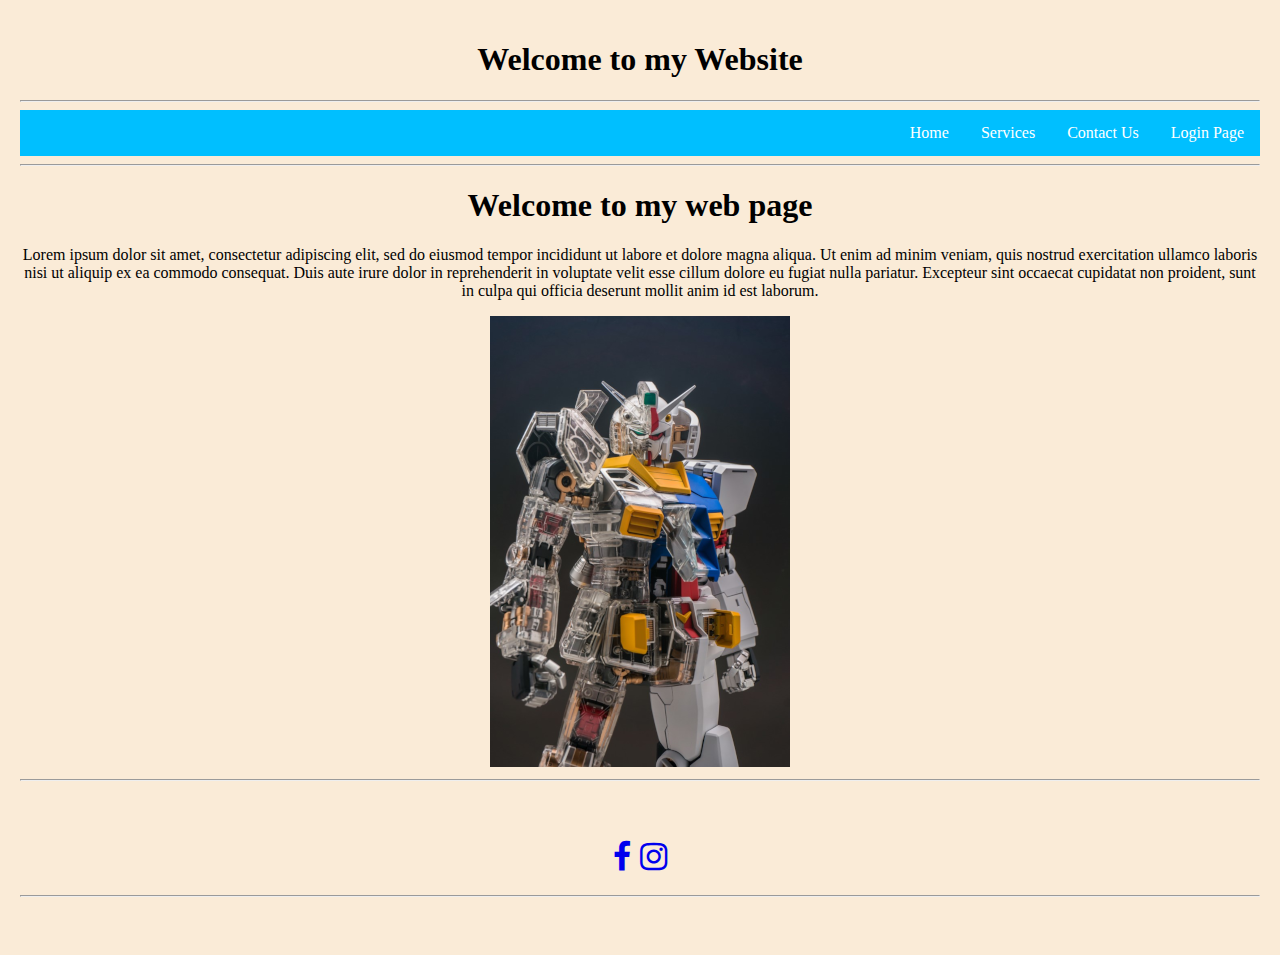
<file: index.html>
<!DOCTYPE html>
<html>

<head>
    <meta charset="UTF-8">
    <title>My fist Webstie</title>
    <link href="https://cdnjs.cloudflare.com/ajax/libs/font-awesome/4.7.0/css/font-awesome.min.css" rel="stylesheet" />
    <link rel="stylesheet" type="text/css" href="css/main.css">
    <script type="text/javascript" src="https://code.jquery.com/jquery-3.7.1.js"></script>
    
</head>
<header>
    <h1>Welcome to my Website</h1>
    <hr>
    <nav>
        <ul class="navigation">
            <li> <a href=" ">Home</a></li>
            <li> <a href="content.html">Services</a></li>
            <li> <a href="ContactUs.html">Contact Us</a></li>
            <li> <a href="login-page.html">Login Page</a></li>
        </ul>
    </nav>
    <hr>
</header>

<body>
    <h1>Welcome to my web page</h1>
    <p>Lorem ipsum dolor sit amet, consectetur adipiscing elit, sed do eiusmod tempor incididunt ut labore et dolore magna aliqua. Ut enim ad minim veniam, quis nostrud exercitation ullamco laboris nisi ut aliquip ex ea commodo consequat. Duis aute irure dolor in reprehenderit in voluptate velit esse cillum dolore eu fugiat nulla pariatur. Excepteur sint occaecat cupidatat non proident, sunt in culpa qui officia deserunt mollit anim id est laborum.</p>

    <div>
        <img src="images/Gundam%20Model%203-6.png" id="gdimg" />
    </div>
    <footer>
        <hr>
        <div class="footer">
            <div class="row">
                <a href="https://www.facebook.com/jason.chiang.902819"><i class="fa fa-facebook"></i></a>
                <a href="https://www.instagram.com/jasonch001/"><i class="fa fa-instagram"></i></a>
            </div>
        <hr>
        </div>
        
    </footer>
    <script type="text/javascript">
        $(function() {
            $('#gdimg').hover(function() {
                $(this).attr('src', '/images/RGModelKit.png');
            }, function() {
                $(this).attr('src', '/images/MGmodelkit.jpg');
            });
        })        
    </script>
</body>

</html>
</file>
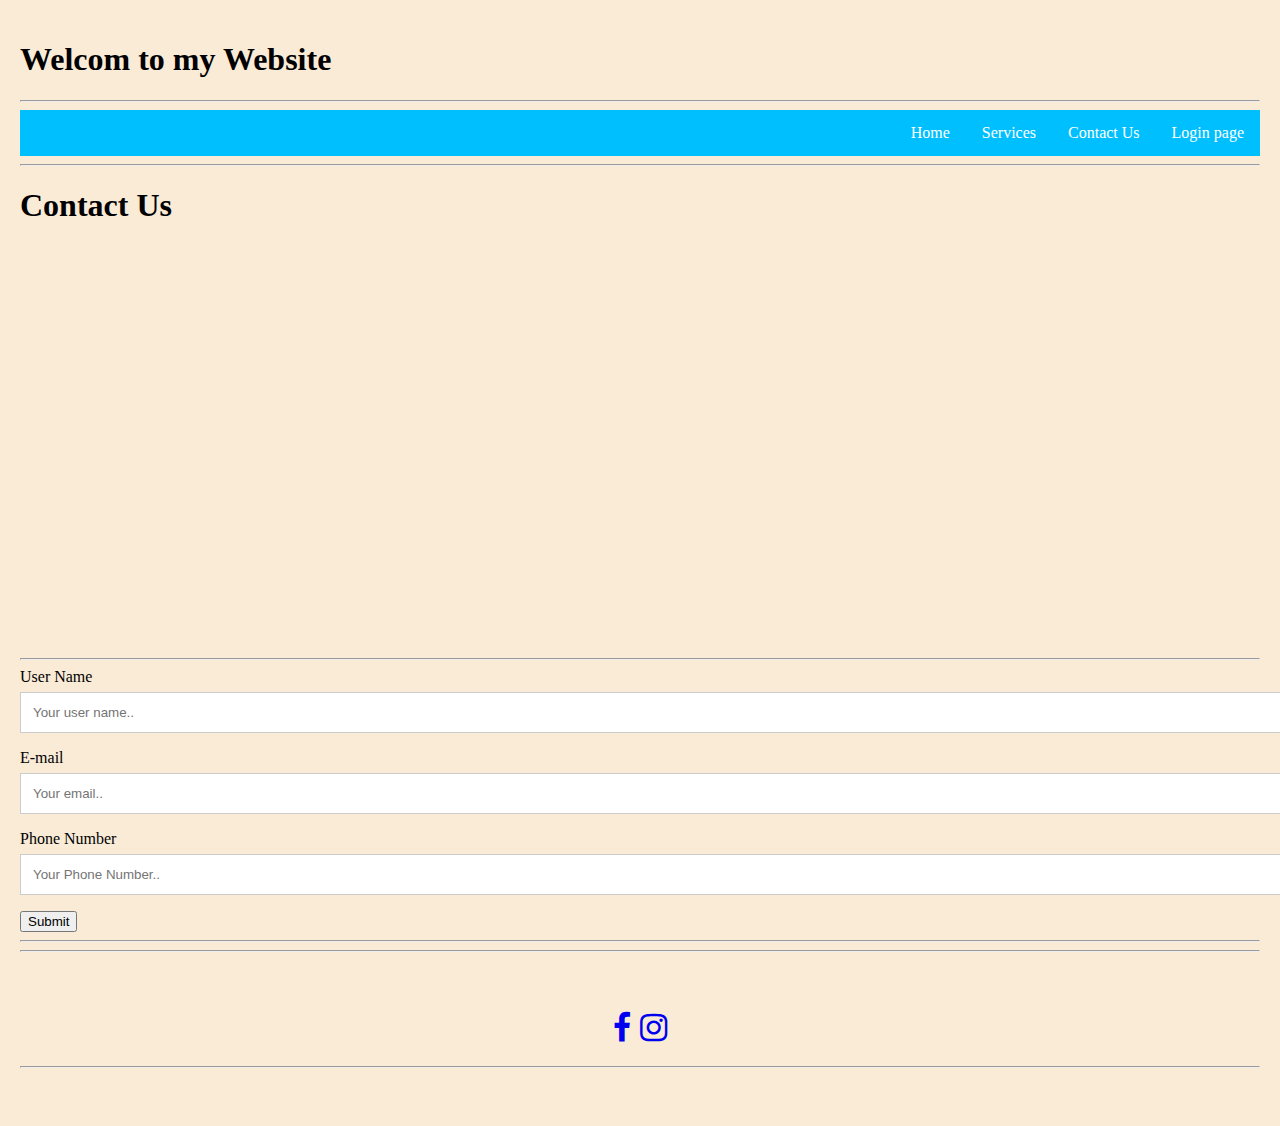
<file: ContactUs.html>
<!DOCTYPE html>
<html>

<head>
    <meta charset="UTF-8">
    <title>My fist Webstie</title>
    <link href="https://cdnjs.cloudflare.com/ajax/libs/font-awesome/4.7.0/css/font-awesome.min.css" rel="stylesheet" />
    <link rel="stylesheet" type="text/css" href="css/contactus.css">
    <script type="text/javascript" src="https://code.jquery.com/jquery-3.7.1.js"></script>
    <script src="https://polyfill.io/v3/polyfill.min.js?features=default"></script>
</head>
<header>
    <h1>Welcom to my Website</h1>
    <hr>
    <nav>
        <ul class="navigation">
            <li> <a href="Index.html">Home</a></li>
            <li> <a href="content.html">Services</a></li>
            <li> <a href="">Contact Us</a></li>
            <li> <a href="login-page.html">Login page</a></li>
        </ul>
    </nav>
    <hr>
</header>

<body>
    <h1>Contact Us</h1>
    <div>
        <iframe src="https://www.google.com/maps/embed?pb=!1m18!1m12!1m3!1d26448.75935061254!2d-118.17079603672029!3d34.04143620193881!2m3!1f0!2f0!3f0!3m2!1i1024!2i768!4f13.1!3m3!1m2!1s0x80c2cf85228f0bdb%3A0xddbc1949f1ef7eec!2sEast%20Los%20Angeles%20College!5e0!3m2!1sen!2sus!4v1698728394950!5m2!1sen!2sus" width="600" height="400" style="border:0;" allowfullscreen="" loading="lazy" referrerpolicy="no-referrer-when-downgrade"></iframe>
    </div>
    <hr>
    <div>
        <form action="mailto:jasonch079@gmail.com" method="POST" enctype="multipart/form-data" name="EmailForm">
            <label for="username">User Name</label>
            <input type="text" id="Uname" name="username" placeholder="Your user name..">
            <label for="email">E-mail</label>
            <input type="text" id="email" name="email" placeholder="Your email..">
            <label for="username">Phone Number</label>
            <input type="text" id="Pnumber" name="pnumber" placeholder="Your Phone Number..">
            <button type="submit">Submit</button>
        </form>
    </div>
    <hr>
    <footer>
        <hr>
        <div class="footer">
            <div class="row">
                <a href="https://www.facebook.com/jason.chiang.902819"><i class="fa fa-facebook"></i></a>
                <a href="https://www.instagram.com/jasonch001/"><i class="fa fa-instagram"></i></a>
            </div>
            <hr>
        </div>
    </footer>
    <script>
    </script>
</body>


</html>
</file>
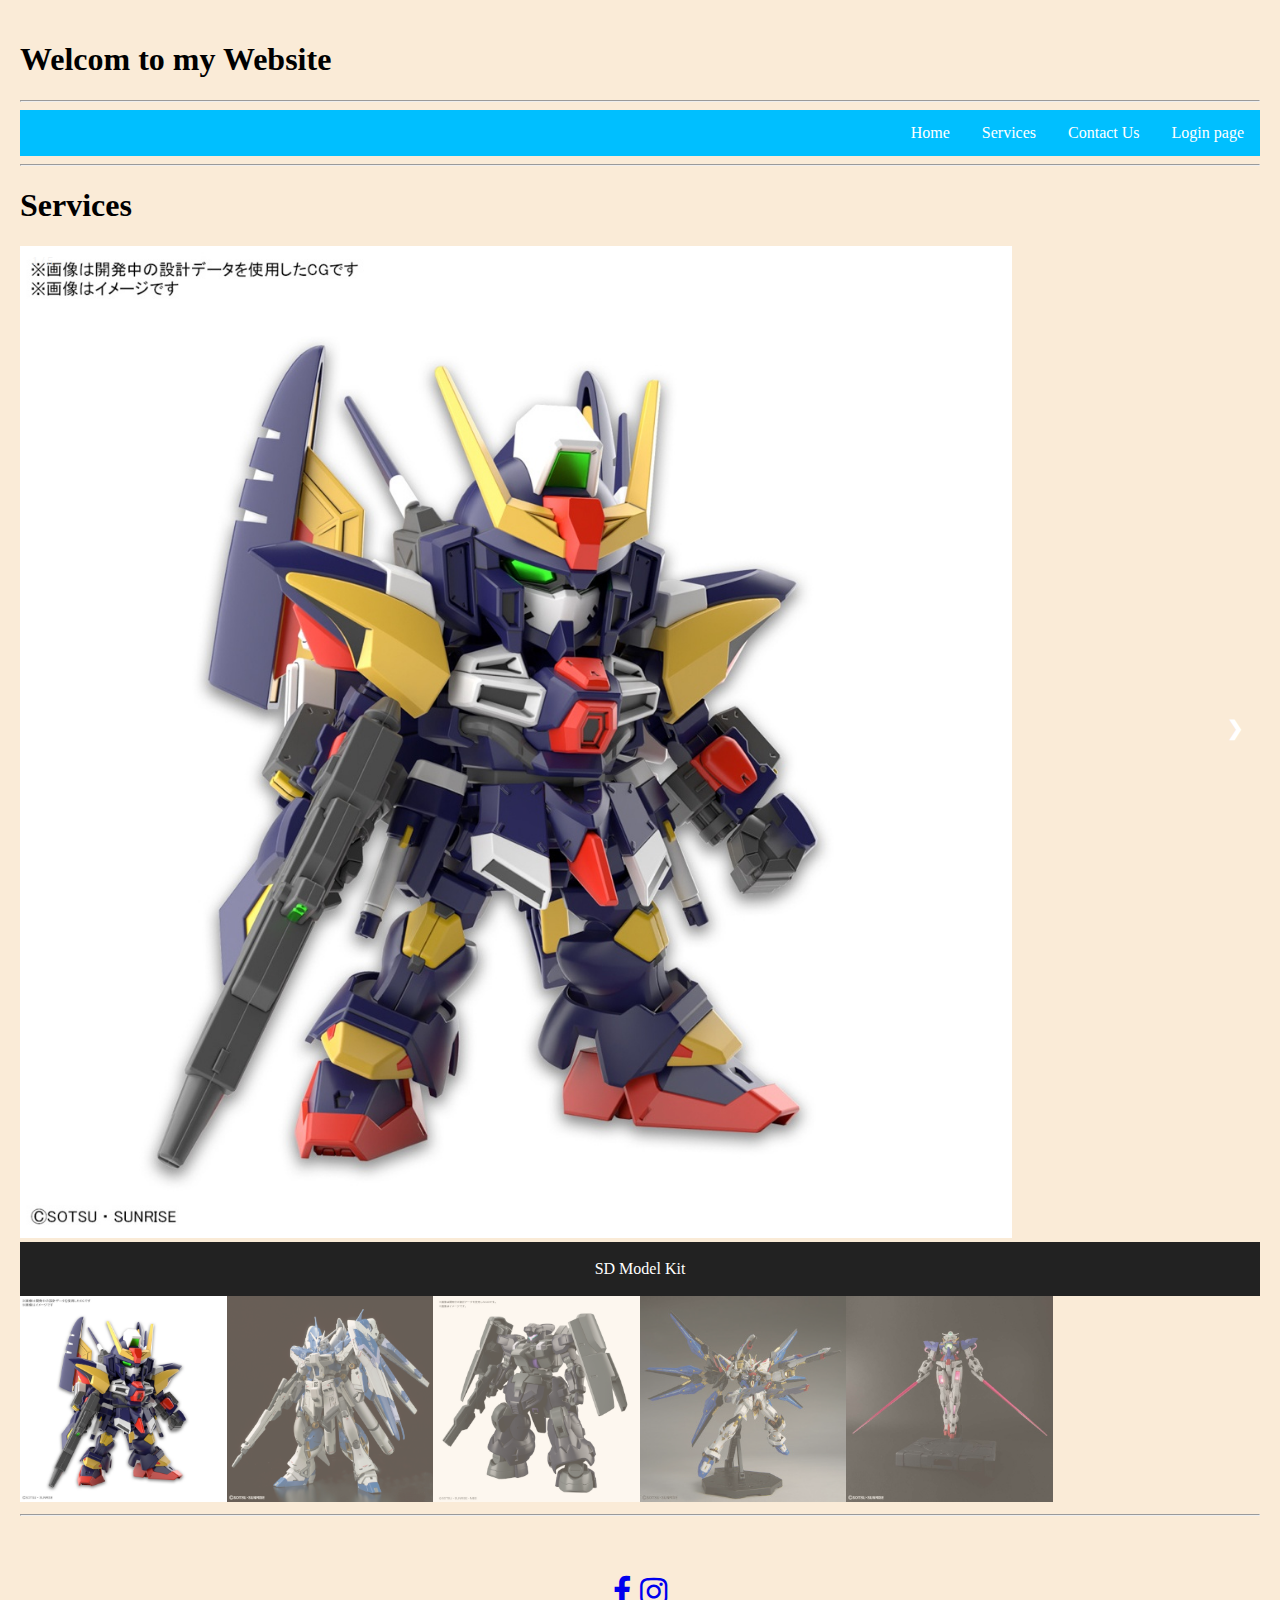
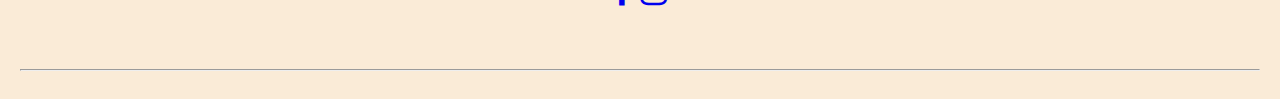
<file: content.html>
<!DOCTYPE html>
<html>

<head>
    <meta charset="UTF-8">
    <title>My fist Webstie</title>
    <link rel="stylesheet" type="text/css" href="css/content.css">
    <link href="https://cdnjs.cloudflare.com/ajax/libs/font-awesome/4.7.0/css/font-awesome.min.css" rel="stylesheet" />
    <script type="text/javascript" src="https://code.jquery.com/jquery-3.7.1.js"></script>
    <script type="text/javascript" src="js/Slideshow.js"></script>
</head>
<header>
    <h1>Welcom to my Website</h1>
    <hr>
    <nav>
        <ul class="navigation">
    <li> <a href="Index.html">Home</a></li>
    <li> <a href="content.html">Services</a></li>
    <li> <a href="ContactUs.html">Contact Us</a></li>
    <li> <a href="login-page.html">Login page</a></li>
        </ul>
    </nav>
    <hr>
</header>

<body>
    <h1>Services</h1>

    <!-- Container for the image gallery -->
    <div class="container">

        <!-- Full-width images with number text -->
        <div class="mySlides">
            <div class="numbertext">1 / 5</div>
            <img src="images/SDmodelkit.jpg" style="width:80%">
        </div>

        <div class="mySlides">
            <div class="numbertext">2 / 5</div>
            <img src="images/RGModelKit.jpg" style="width:80%">
        </div>

        <div class="mySlides">
            <div class="numbertext">3 / 5</div>
            <img src="images/HGModelKit.jpg" style="width:80%">
        </div>

        <div class="mySlides">
            <div class="numbertext">4 / 5</div>
            <img src="images/MGModelKit.jpg" style="width:80%">
        </div>

        <div class="mySlides">
            <div class="numbertext">5 / 5</div>
            <img src="images/PGModelKit.jpg" style="width:80%">
        </div>


        <!-- Next and previous buttons -->
        <a class="prev" onclick="plusSlides(-1)">&#10094;</a>
        <a class="next" onclick="plusSlides(1)">&#10095;</a>

        <!-- Image text -->
        <div class="caption-container">
            <p id="caption"></p>
        </div>

        <!-- Thumbnail images -->
        <div class="row">
            <div class="column">
                <img class="demo cursor" src="images/SDmodelkit.png" style="width:100%" onclick="currentSlide(1)" alt="SD Model Kit">
            </div>
            <div class="column">
                <img class="demo cursor" src="images/RGModelKit.png" style="width:100%" onclick="currentSlide(2)" alt="Real Grade Model Kit ">
            </div>
            <div class="column">
                <img class="demo cursor" src="images/HGModelKit.png" style="width:100%" onclick="currentSlide(3)" alt="High Grade Model Kit">
            </div>
            <div class="column">
                <img class="demo cursor" src="images/MGModelKit.jpg" style="width:100%" onclick="currentSlide(4)" alt="Master Grade Model Kit">
            </div>
            <div class="column">
                <img class="demo cursor" src="images/PGModelKit.jpg" style="width:100%" onclick="currentSlide(5)" alt="Perfect Grade Model Kit">
            </div>
        </div>
    </div>
    <div>

    </div>
    <footer>
        <hr>
        <div class="footer">

            <div class="row">
                <a href="https://www.facebook.com/jason.chiang.902819"><i class="fa fa-facebook"></i></a>
                <a href="https://www.instagram.com/jasonch001/"><i class="fa fa-instagram"></i></a>
            </div>
        </div>
        <hr>
    </footer>
    <script type="text/javascript">
        let slideIndex = 1;
        showSlides(slideIndex);

        // Next/previous controls
        function plusSlides(n) {
            showSlides(slideIndex += n);
        }

        // Thumbnail image controls
        function currentSlide(n) {
            showSlides(slideIndex = n);
        }
    </script>

</body></html>
</file>
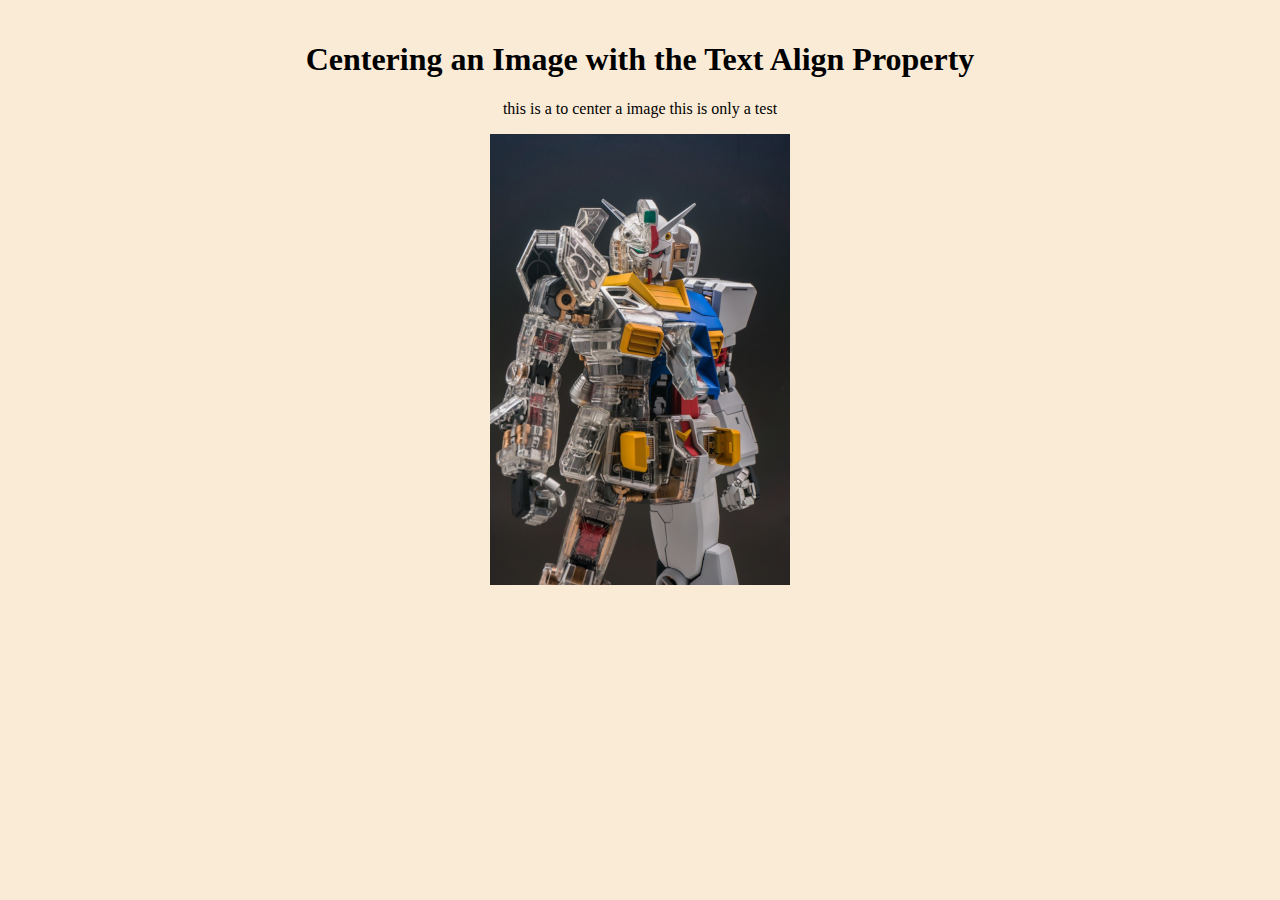
<file: images.html>
<!DOCTYPE html>
<html lang=”en”>
<head>
<title> image center</title>
<link rel="stylesheet" type="text/css" href="css/main.css">
</head>
  
<body>
  
 <h1>Centering an Image with the Text Align Property</h1>

<p> this is a to center a image this is only a test</p>
<div style="text-align: center;">

<img  src="images/Gundam%20Model%203-6.png">

</div>
    </body>
</html>
</file>
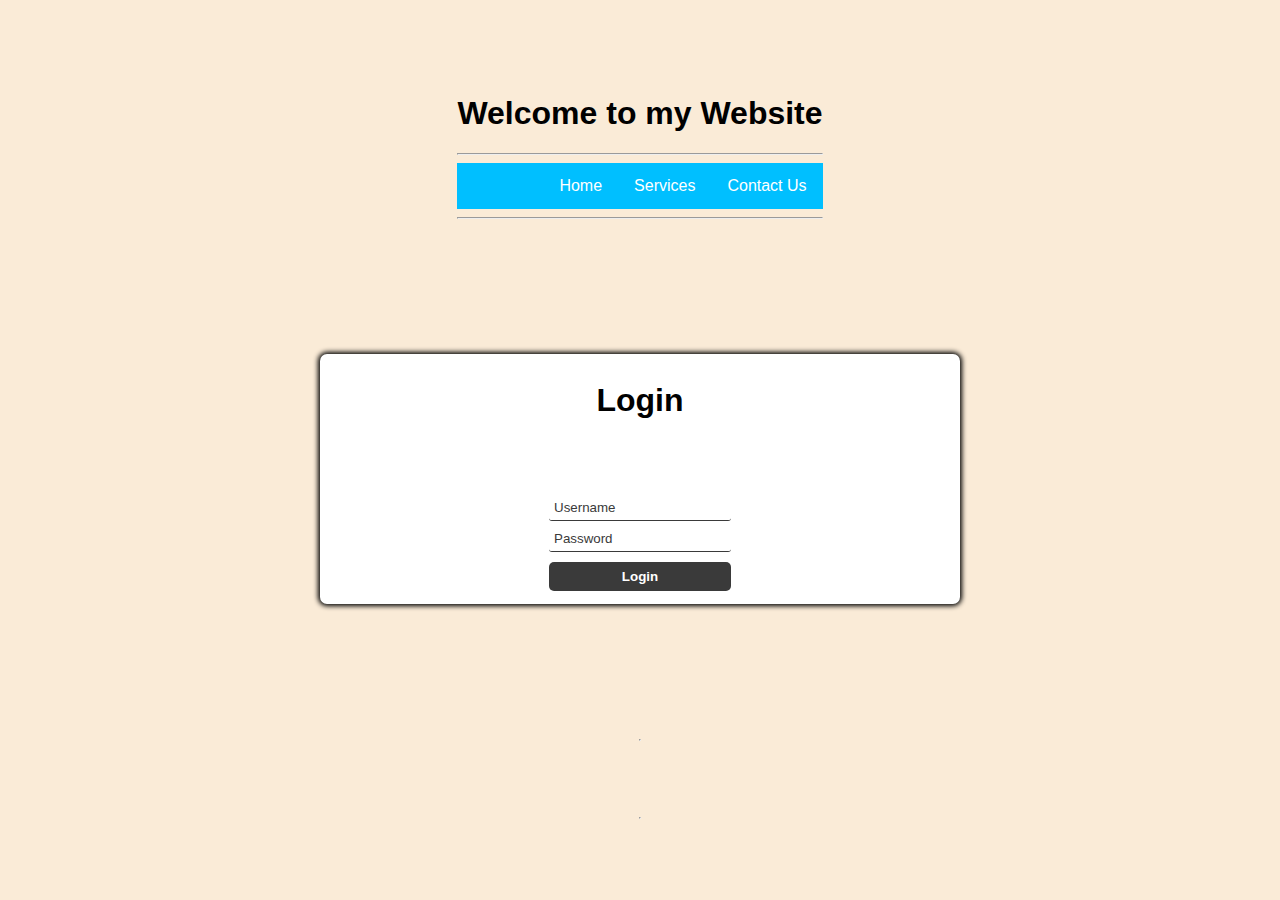
<file: login-page.html>
<!DOCTYPE html>
<html lang="en">

<head>
  <meta charset="UTF-8">
  <title>Login</title>
  <link rel="stylesheet" href="css/login-page.css">
  <script defer src="js/login-page.js"></script>
</head>
<header>
    <h1>Welcome to my Website</h1>
    <hr>
    <nav>
        <ul class="navigation">
            <li> <a href="index.html">Home</a></li>
            <li> <a href="content.html">Services</a></li>
            <li> <a href="ContactUs.html">Contact Us</a></li>
        </ul>
    </nav>
    <hr>
</header>

<body>
  <main id="main-holder">
    <h1 id="login-header">Login</h1>
    
    <div id="login-error-msg-holder">
      <p id="login-error-msg">Invalid username <span id="error-msg-second-line">and/or password</span></p>
    </div>
    
    <form id="login-form">
      <input type="text" name="username" id="username-field" class="login-form-field" placeholder="Username">
      <input type="password" name="password" id="password-field" class="login-form-field" placeholder="Password">
      <input type="submit" value="Login" id="login-form-submit">
    </form>    
  </main>
  <footer>
        <hr>
        <div class="footer">

            <div class="row">
                <a href="https://www.facebook.com/jason.chiang.902819"><i class="fa fa-facebook"></i></a>
                <a href="https://www.instagram.com/jasonch001/"><i class="fa fa-instagram"></i></a>
            </div>
        </div>
        <hr>
    </footer>
</body>

</html>
</file>
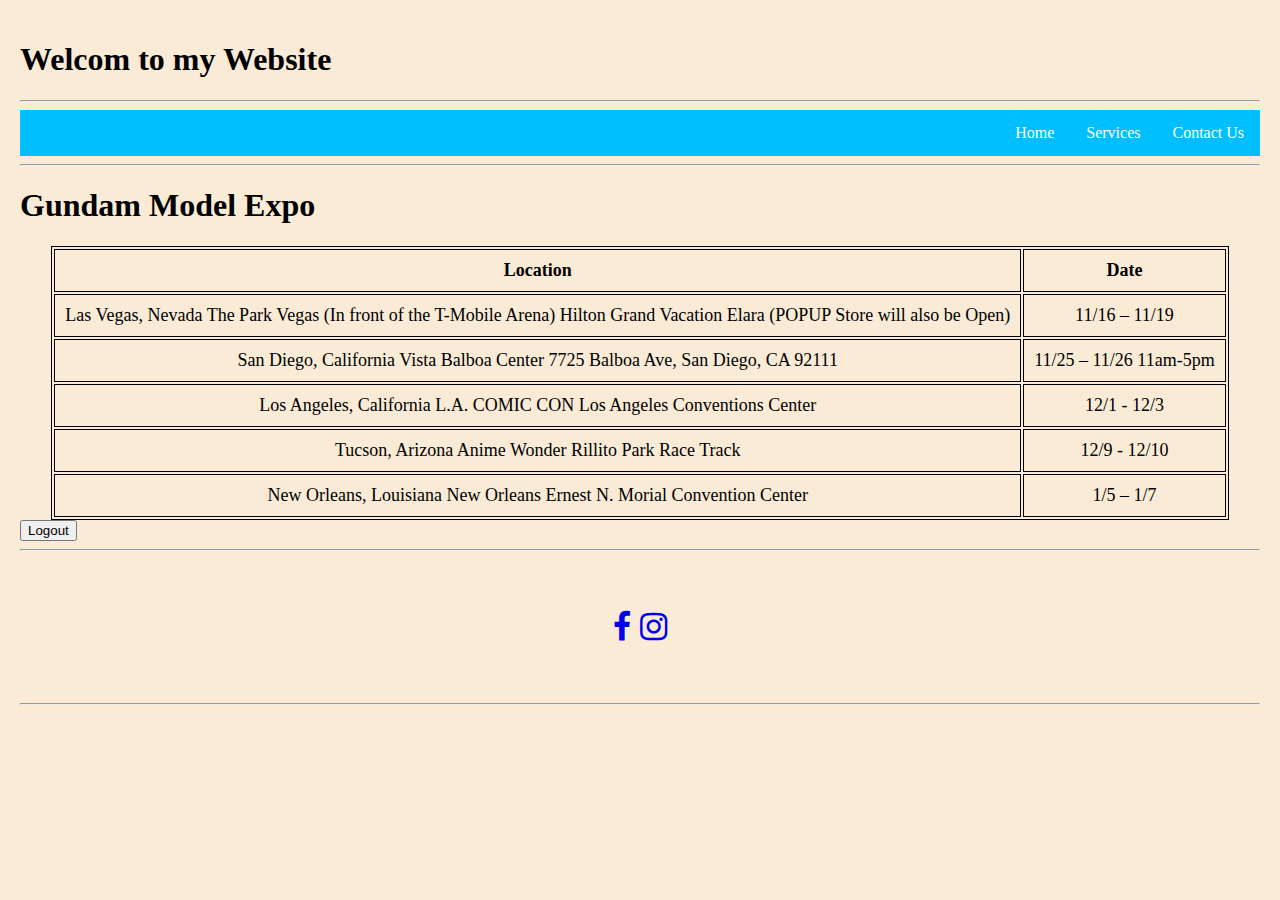
<file: service.html>
<!DOCTYPE html>
<html>

<head>
    <meta charset="UTF-8">
    <title>My fist Webstie</title>
    <link rel="stylesheet" type="text/css" href="css/content.css">
    <link href="https://cdnjs.cloudflare.com/ajax/libs/font-awesome/4.7.0/css/font-awesome.min.css" rel="stylesheet" />
    <script type="text/javascript" src="https://code.jquery.com/jquery-3.7.1.js"></script>
    <script src="http://cdnjs.cloudflare.com/ajax/libs/jquery/1.11.1/jquery.min.js"></script>
    <script src="http://www.parsecdn.com/js/parse-1.4.2.min.js"></script>
</head>
<header>
    <h1>Welcom to my Website</h1>
    <hr>
    <nav>
        <ul class="navigation">
            <li> <a href="index.html">Home</a></li>
            <li> <a href="content.html ">Services</a></li>
            <li> <a href="ContactUs.html">Contact Us</a></li>
        </ul>
    </nav>
    <hr>
</header>

<body>
    <h1>Gundam Model Expo</h1>

    <div>
        <table id='table'>
            <!-- HEADING FORMATION -->
            <tr>
                <th>Location</th>
                <th>Date</th>
            </tr>
        </table>
    </div>
    <footer>

        <form class="form-logout" role="form">
            <input type="submit" value="Logout" id="logout" class="btn btn-primary btn-lg">
        </form>
        <hr>
        <div class="footer">

            <div class="row">
                <a href="https://www.facebook.com/jason.chiang.902819"><i class="fa fa-facebook"></i></a>
                <a href="https://www.instagram.com/jasonch001/"><i class="fa fa-instagram"></i></a>
            </div>
        </div>
        <hr>
    </footer>
    <script>
        $(document).ready(function() {

            // FETCHING DATA FROM JSON FILE 
            $.getJSON("content.json",
                function(data) {
                    var student = '';

                    // ITERATING THROUGH OBJECTS 
                    $.each(data, function(key, value) {

                        //CONSTRUCTION OF ROWS HAVING 
                        // DATA FROM JSON OBJECT 
                        student += '<tr>';
                        student += '<td>' +
                            value.where + '</td>';

                        student += '<td>' +
                            value.time + '</td>';
                        student += '</tr>';
                    });

                    //INSERTING ROWS INTO TABLE  
                    $('#table').append(student);
                });
        });

        jQuery(document).ready(function() {

            Parse.$ = jQuery;
            Parse.initialize("...", "...");

            $('.form-logout').on('submit', function(e) {
                // Prevent Default Submit Event
                e.preventDefault();

                console.log("Performing submit");

                //logout current user
                if (Parse.User.current()) {
                    Parse.User.logOut();

                    // check if really logged out
                    if (Parse.User.current())
                        console.log("Failed to log out!");
                }

                // do redirect
                //window.location.replace("Sign_In.html");
                // or
                window.location.href = "ContactUs.html";
            });
        });

    </script>
</body>

</html>
</file>
<file: css/main.css>
body{
padding: 10px;
margin: 10px;
overflow-x:hidden;
    text-align: center;
background-color:antiquewhite;
}
.footer{
background:antiquewhite;
padding:30px 0px;
font-family: 'Play', sans-serif;
text-align:center;
}
div{text-align:center;}

.footer .row{
width:100%;
margin:1% 0%;
padding:0.6% 0%;
color:gray;
font-size:2em;
}
.navigation {
    display: flex;
    flex-flow: row wrap;
    justify-content: flex-end;

    list-style: none;
    margin: 0;
    background: deepskyblue;
}

ul {
    list-style-type: none;
    margin: 0;
    padding: 0;
    overflow: hidden;
    background-color: #333;
}

li {
    float: left;
}

li a {
    display: block;
    color: white;
    text-align: center;
    padding: 14px 16px;
    text-decoration: none;
}

li a:hover {
    background-color: #111;
}
</file>
<file: css/contactus.css>
body {
    padding: 10px;
    margin: 10px;
    overflow-x: hidden;
    background-color: antiquewhite;
}

.footer {
    background: antiquewhite;
    padding: 30px 0px;
    font-family: 'Play', sans-serif;
    text-align: center;
}

.footer .row {
    width: 100%;
    margin: 1% 0%;
    padding: 0.6% 0%;
    color: gray;
    font-size: 2em;
}

.navigation {
    display: flex;
    flex-flow: row wrap;
    justify-content: flex-end;

    list-style: none;
    margin: 0;
    background: deepskyblue;
}

ul {
    list-style-type: none;
    margin: 0;
    padding: 0;
    overflow: hidden;
    background-color: #333;
}

li {
    float: left;
}

li a {
    display: block;
    color: white;
    text-align: center;
    padding: 14px 16px;
    text-decoration: none;
}

li a:hover {
    background-color: #111;
}
/* Style inputs */
input[type=text], select, textarea {
  width: 100%;
  padding: 12px;
  border: 1px solid #ccc;
  margin-top: 6px;
  margin-bottom: 16px;
  resize: vertical;
}

input[type=submit] {
  background-color: #04AA6D;
  color: white;
  padding: 12px 20px;
  border: none;
  cursor: pointer;
}

input[type=submit]:hover {
  background-color: #45a049;
}

/* Style the container/contact section */
.container {
  border-radius: 5px;
  background-color: #f2f2f2;
  padding: 10px;
}

/* Create two columns that float next to eachother */
.column {
  float: left;
  width: 50%;
  margin-top: 6px;
  padding: 20px;
}

/* Clear floats after the columns */
.row:after {
  content: "";
  display: table;
  clear: both;
}

/* Responsive layout - when the screen is less than 600px wide, make the two columns stack on top of each other instead of next to each other */
@media screen and (max-width: 300px) {
  .column, input[type=submit] {
    width: 100%;
    margin-top: 0;
  }
}
map {
    height: 400px; /* The height is 400 pixels */
    width: 100%; /* The width is the width of the web page */
}
</file>
<file: css/content.css>
body {
    padding: 10px;
    margin: 10px;
    overflow-x: hidden;
    background-color: antiquewhite;
}

.footer {
    background: antiquewhite;
    padding: 30px 0px;
    font-family: 'Play', sans-serif;
    text-align: center;
}

.footer .row {
    width: 100%;
    margin: 1% 0%;
    padding: 0.6% 0%;
    color: gray;
    font-size: 2em;
}

.navigation {
    display: flex;
    flex-flow: row wrap;
    justify-content: flex-end;

    list-style: none;
    margin: 0;
    background: deepskyblue;
}

ul {
    list-style-type: none;
    margin: 0;
    padding: 0;
    overflow: hidden;
    background-color: #333;
}

li {
    float: left;
}

li a {
    display: block;
    color: white;
    text-align: center;
    padding: 14px 16px;
    text-decoration: none;
}

li a:hover {
    background-color: #111;
}

* {
  box-sizing: border-box;
}

/* Position the image container (needed to position the left and right arrows) */
.container {
  position: relative;
}

/* Hide the images by default */
.mySlides {
  display: none;
}

/* Add a pointer when hovering over the thumbnail images */
.cursor {
  cursor: pointer;
}

/* Next & previous buttons */
.prev,
.next {
  cursor: pointer;
  position: absolute;
  top: 40%;
  width: auto;
  padding: 16px;
  margin-top: -50px;
  color: white;
  font-weight: bold;
  font-size: 20px;
  border-radius: 0 3px 3px 0;
  user-select: none;
  -webkit-user-select: none;
}

/* Position the "next button" to the right */
.next {
  right: 0;
  border-radius: 3px 0 0 3px;
}

/* On hover, add a black background color with a little bit see-through */
.prev:hover,
.next:hover {
  background-color: rgba(0, 0, 0, 0.8);
}

/* Number text (1/3 etc) */
.numbertext {
  color: #f2f2f2;
  font-size: 12px;
  padding: 8px 12px;
  position: absolute;
  top: 0;
}

/* Container for image text */
.caption-container {
  text-align: center;
  background-color: #222;
  padding: 2px 16px;
  color: white;
}

.row:after {
  content: "";
  display: table;
  clear: both;
}

/* five columns side by side */
.column {
  float: left;
  width: 16.66%;
}

/* Add a transparency effect for thumnbail images */
.demo {
  opacity: 0.6;
}

.active,
.demo:hover {
  opacity: 1;
}

 table { 
            margin: 0 auto; 
            font-size: large; 
            border: 1px solid black; 
        } 
td { 
            border: 1px solid black; 
        } 
  
        th, 
        td { 
            font-weight: bold; 
            border: 1px solid black; 
            padding: 10px; 
            text-align: center; 
        } 
  
        td { 
            font-weight: lighter; 
        }
</file>
<file: css/login-page.css>
html {
  height: 100%;
}

body {
  height: 100%;
  margin: 0;
  font-family: Arial, Helvetica, sans-serif;
  display: grid;
  justify-items: center;
  align-items: center;
  background-color:antiquewhite;
}

#main-holder {
  width: 50%;
  height: 70%;
  display: grid;
  justify-items: center;
  align-items: center;
  background-color: white;
  border-radius: 7px;
  box-shadow: 0px 0px 5px 2px black;
}

#login-error-msg-holder {
  width: 100%;
  height: 100%;
  display: grid;
  justify-items: center;
  align-items: center;
}

#login-error-msg {
  width: 23%;
  text-align: center;
  margin: 0;
  padding: 5px;
  font-size: 12px;
  font-weight: bold;
  color: #8a0000;
  border: 1px solid #8a0000;
  background-color: #e58f8f;
  opacity: 0;
}

#error-msg-second-line {
  display: block;
}

#login-form {
  align-self: flex-start;
  display: grid;
  justify-items: center;
  align-items: center;
}

.login-form-field::placeholder {
  color: #3a3a3a;
}

.login-form-field {
  border: none;
  border-bottom: 1px solid #3a3a3a;
  margin-bottom: 10px;
  border-radius: 3px;
  outline: none;
  padding: 0px 0px 5px 5px;
}

#login-form-submit {
  width: 100%;
  padding: 7px;
  border: none;
  border-radius: 5px;
  color: white;
  font-weight: bold;
  background-color: #3a3a3a;
  cursor: pointer;
  outline: none;
}
.footer{
background:antiquewhite;
padding:30px 0px;
font-family: 'Play', sans-serif;
text-align:center;
}
div{text-align:center;}

.footer .row{
width:100%;
margin:1% 0%;
padding:0.6% 0%;
color:gray;
font-size:2em;
}
.navigation {
    display: flex;
    flex-flow: row wrap;
    justify-content: flex-end;

    list-style: none;
    margin: 0;
    background: deepskyblue;
}

ul {
    list-style-type: none;
    margin: 0;
    padding: 0;
    overflow: hidden;
    background-color: #333;
}

li {
    float: left;
}

li a {
    display: block;
    color: white;
    text-align: center;
    padding: 14px 16px;
    text-decoration: none;
}

li a:hover {
    background-color: #111;
}
</file>
